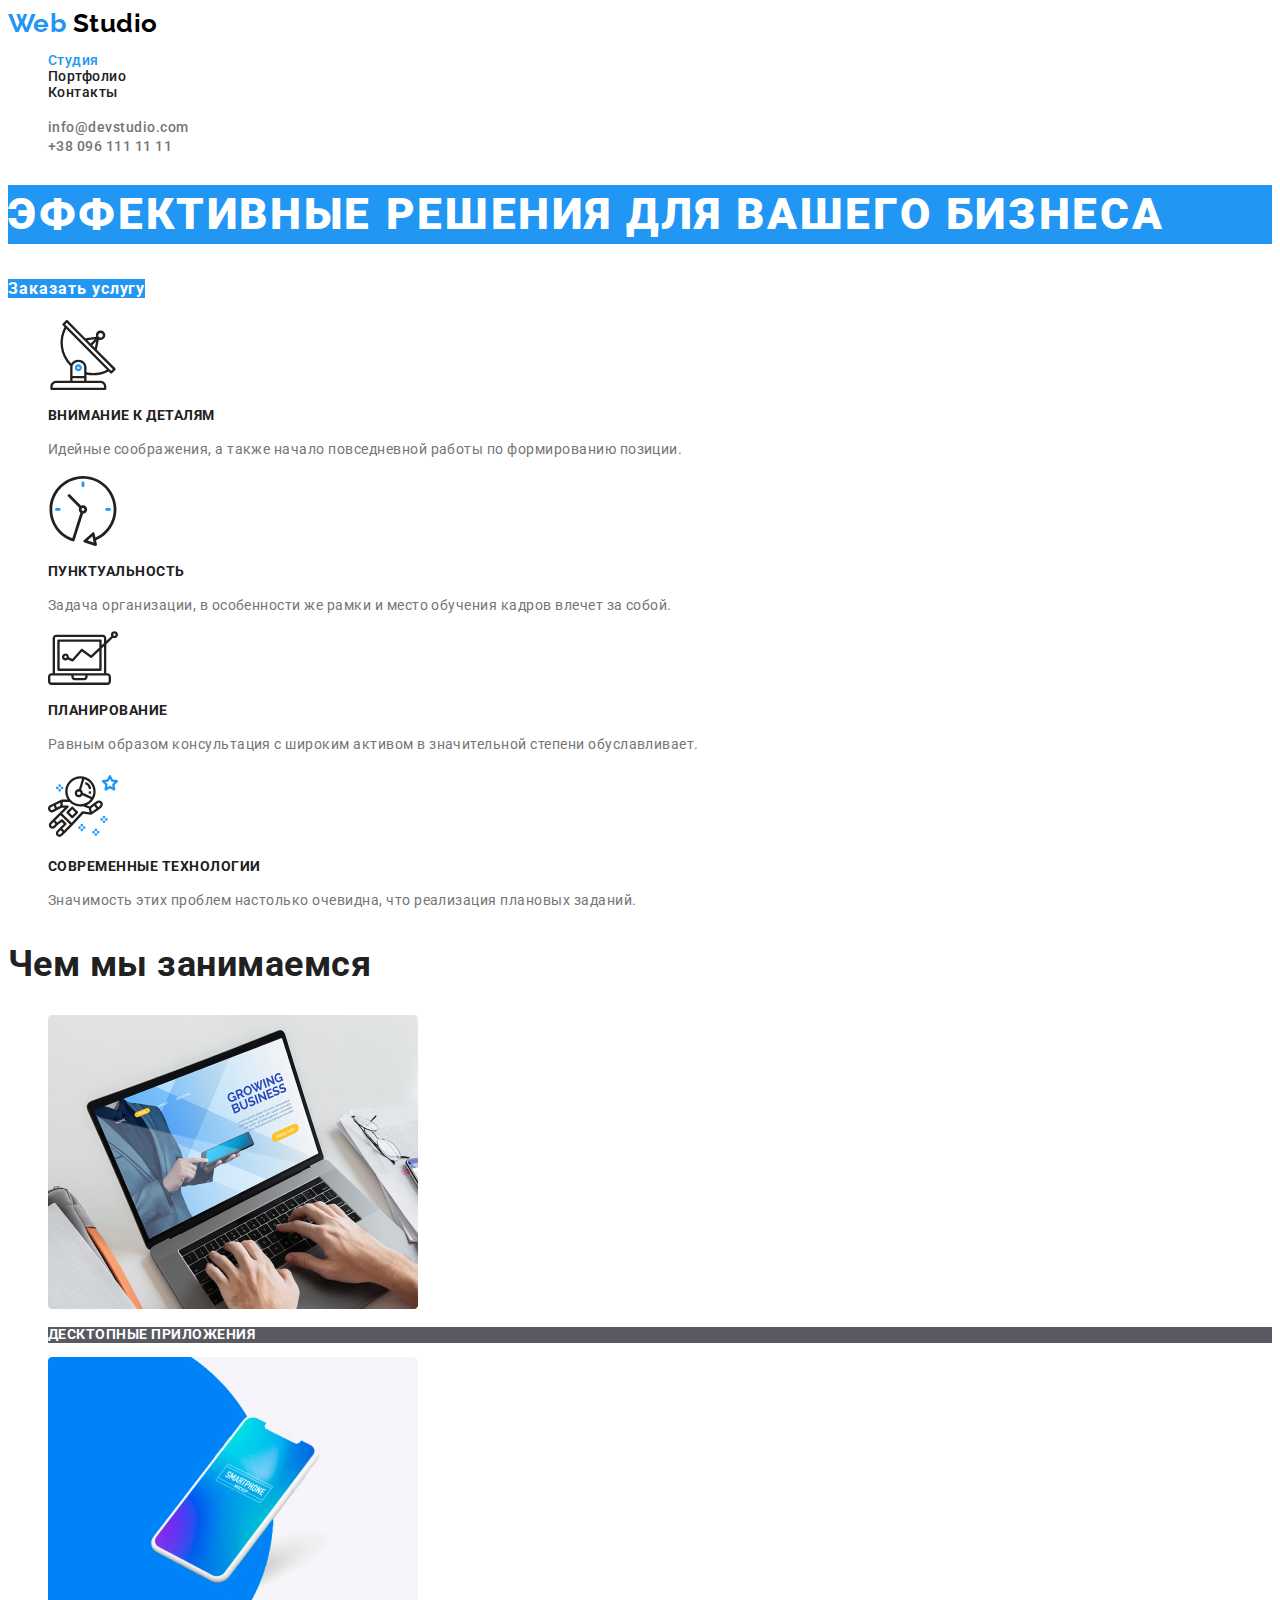
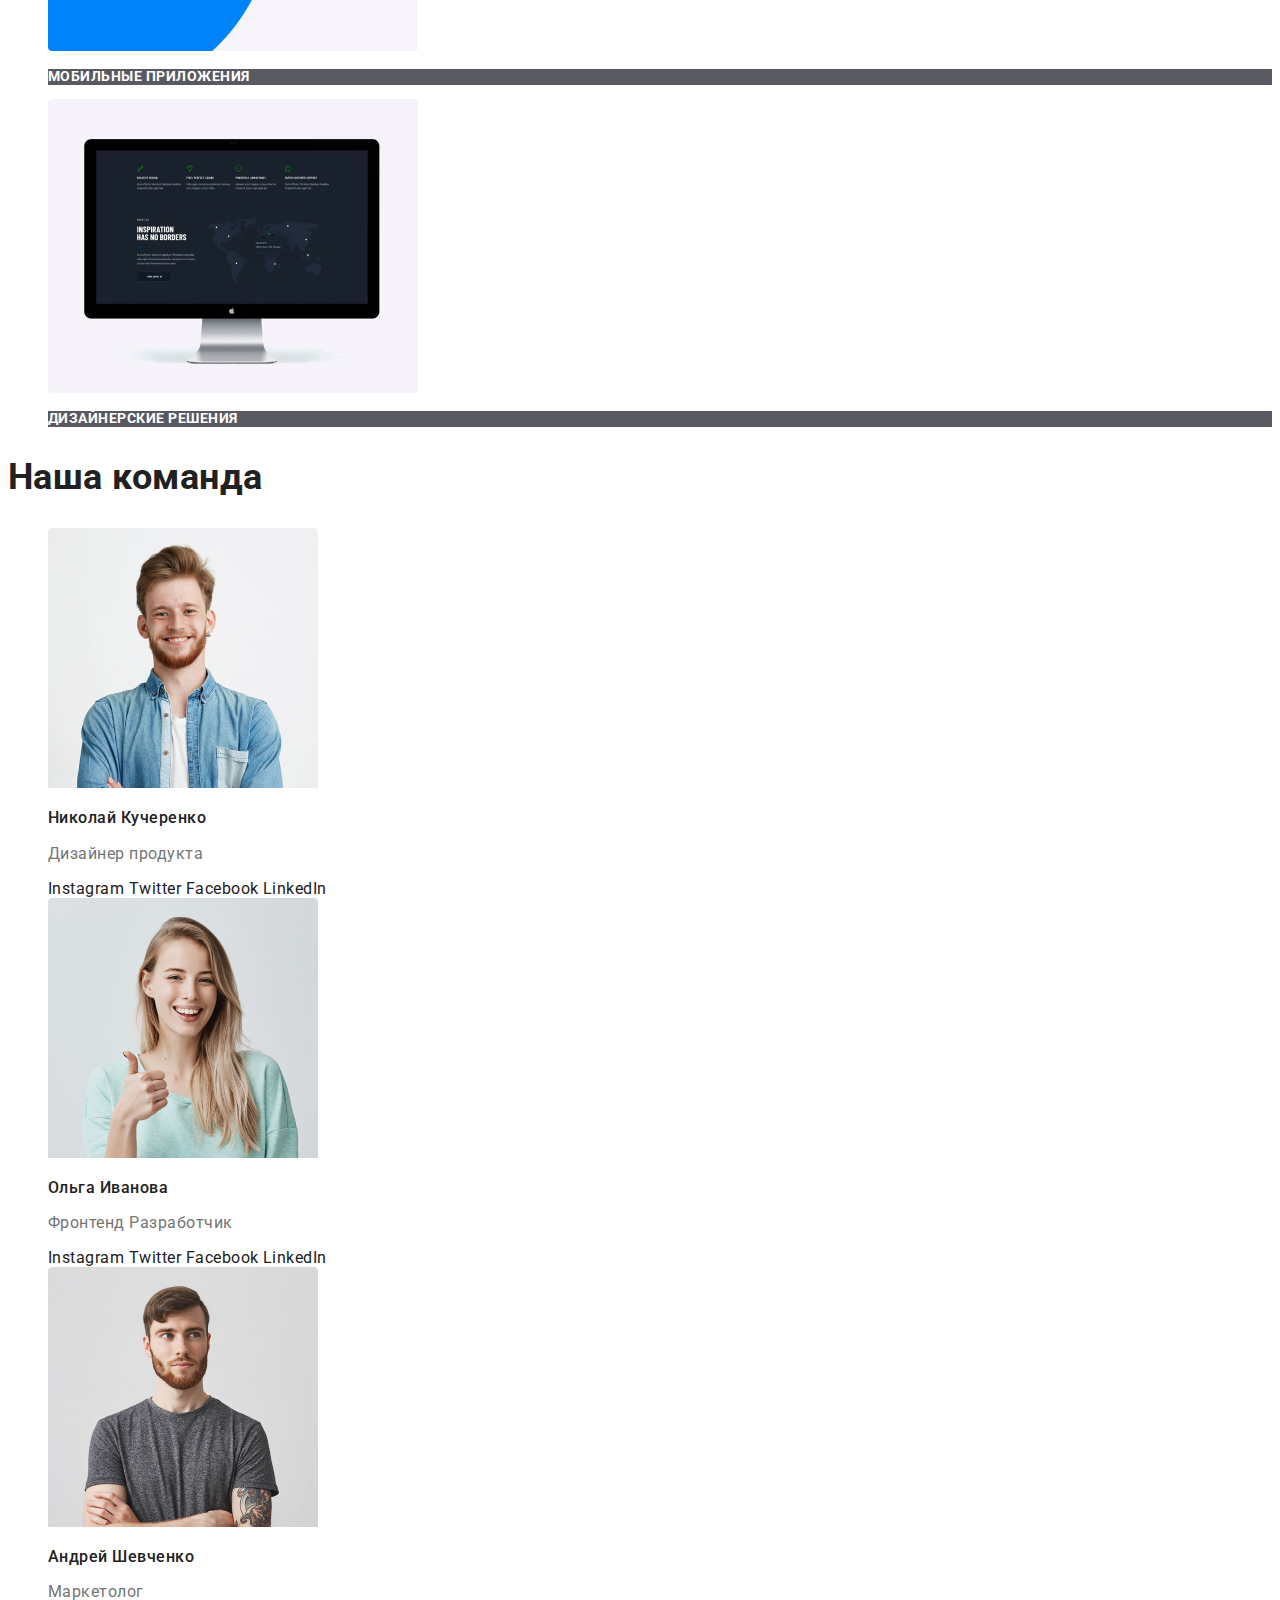
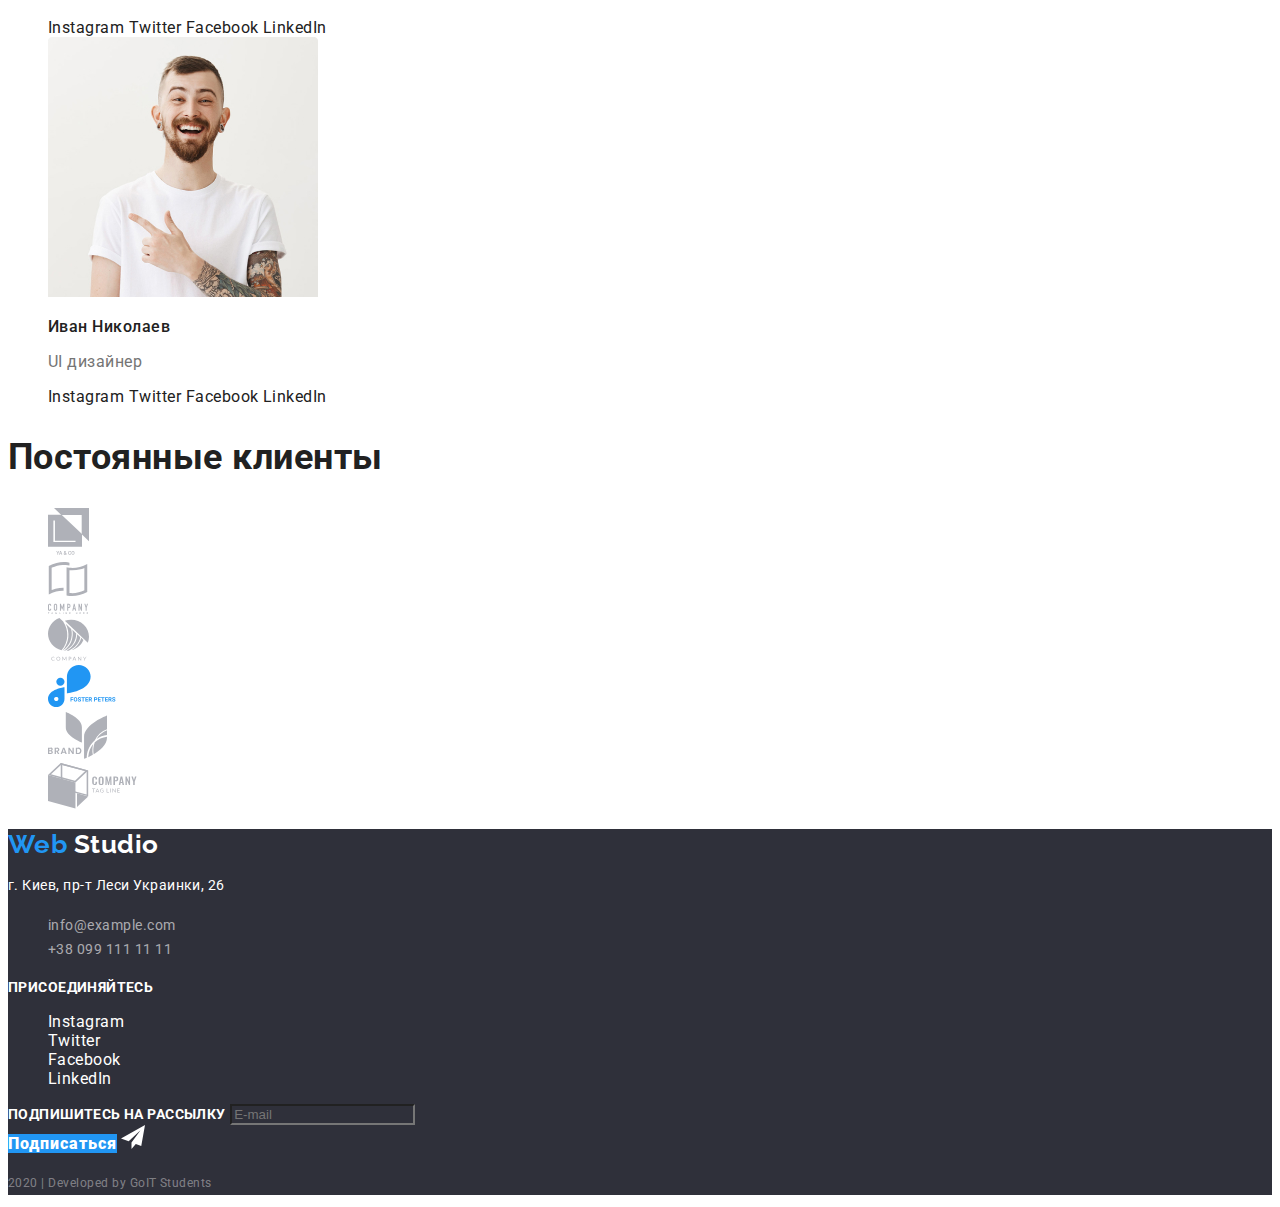
<file: index.html>
<!DOCTYPE html>
<html lang="ru">
    <head>
        <meta charset="UTF-8">
        <meta name="description" content="Изучение основ HTML5 для новичков" />
        <title>HTML</title>
        <link rel="stylesheet" href="./css/styles.css">
        <link href="https://fonts.googleapis.com/css2?family=Roboto:wght@400;500;900&display=swap" rel="stylesheet">
        <link href="https://fonts.googleapis.com/css2?family=Raleway:wght@700&display=swap" rel="stylesheet">
    </head>
    <body>
        <header class="header">
            <nav>
                <a class="logo" href="./index.html"><span>Web</span> Studio</a>
                <ul class="nav-title">
                    <li><a class="current" href="./index.html">Студия</a></li>
                    <li><a href="./portfolio.html">Портфолио</a></li>
                    <li><a href="">Контакты</a></li>
                </ul>
            </nav>
            
            <address class="contacts">
                <ul>
                    <li><a class="contacts-mail" href="mailto:info@devstudio.com">info@devstudio.com</a></li>
                    <li><a class="contacts-tel" href="tel:+380961111111">+38 096 111 11 11</a></li>
                </ul>                              
            </address>
            
        </header>
        <main>
            <section class="hero">
                <h1 class="hero-title">ЭФФЕКТИВНЫЕ РЕШЕНИЯ ДЛЯ ВАШЕГО БИЗНЕСА</h1>
                <a class="hero-link" href="">Заказать услугу</a>  
            </section>
            <section class="advantages">
                <ul>
                    <li>
                        <img src="./image/antenna-1.svg" alt="Антена" width="70">
                        <h3 class="advantages-title">Внимание к деталям</h3>                               
                        <p class="advantages-text">
                            Идейные соображения, а также начало повседневной работы по формированию позиции.
                        </p>
                    </li>
                    <li>
                        <img src="./image/clock-1.svg" alt="Часы" width="70">
                        <h3 class="advantages-title">Пунктуальность</h3>
                        <p class="advantages-text">
                            Задача организации, в особенности же рамки и место обучения кадров влечет за собой.
                        </p>
                    </li>
                    <li>
                        <img src="./image/komp-1.svg" alt="Компьютер" width="70">
                        <h3 class="advantages-title">Планирование</h3>
                        <p class="advantages-text">
                            Равным образом консультация с широким активом в значительной степени обуславливает.
                        </p>
                    </li>
                    <li>
                        <img src="./image/astronaut-1.svg" alt="Астронавт" width="70">
                        <h3 class="advantages-title">Современные технологии</h3>
                        <p class="advantages-text">
                            Значимость этих проблем настолько очевидна, что реализация плановых заданий.
                        </p>
                    </li>
                </ul>
                
            </section>
            <section>
                <h2 class="work title-h2">Чем мы занимаемся</h2>
                <ul>
                    <li>
                        <img src="./image/laptop-2.jpg" alt="Ноутбук" width="370">
                        <h3 class="work-text">Десктопные приложения</h3>
                    </li>
                    <li>
                        <img src="./image/tel-2.jpg" alt="Телефон" width="370">
                        <h3 class="work-text">Мобильные приложения</h3>
                    </li>
                    <li>
                        <img src="./image/monitor-2.jpg" alt="Монитор" width="370">
                        <h3 class="work-text">Дизайнерские решения</h3>
                    </li>
                </ul>
                
            </section>
            <section class="team">
                <h2 class="title-h2">Наша команда</h2>
                <ul>
                    <li>
                        <img src="./image/foto-1.jpg" alt="Фотография Николая Кучеренко" width="270">
                        <h3 class="team-member">Николай Кучеренко</h3>
                        <p class="team-job">Дизайнер продукта</p>
                        <a href="" aria-label="Ссылка на Instagram">Instagram</a>
                        <a href="" aria-label="Ссылка на Twitter">Twitter</a>
                        <a href="" aria-label="Ссылка на Facebook">Facebook</a>
                        <a href="" aria-label="Ссылка на LinkedIn">LinkedIn</a>
                    
                    </li>
                    <li>
                        <img src="./image/foto-2.jpg" alt="Фотография Ольги Ивановы" width="270">
                        <h3 class="team-member">Ольга Иванова</h3>
                        <p class="team-job">Фронтенд Разработчик</p>
                        <a href="" aria-label="Ссылка на Instagram">Instagram</a>
                        <a href="" aria-label="Ссылка на Twitter">Twitter</a>
                        <a href="" aria-label="Ссылка на Facebook">Facebook</a>
                        <a href="" aria-label="Ссылка на LinkedIn">LinkedIn</a>
                    </li>
                    <li>
                        <img src="./image/foto-3.jpg" alt="Фотография Андрея Шевченко" width="270">
                        <h3 class="team-member">Андрей Шевченко</h3>
                        <p class="team-job">Маркетолог</p>
                        <a href="" aria-label="Ссылка на Instagram">Instagram</a>
                        <a href="" aria-label="Ссылка на Twitter">Twitter</a>
                        <a href="" aria-label="Ссылка на Facebook">Facebook</a>
                        <a href="" aria-label="Ссылка на LinkedIn">LinkedIn</a>
                    </li>
                    <li>
                        <img src="./image/foto-4.jpg" alt="Фотография Ивана Николаева" width="270">
                        <h3 class="team-member">Иван Николаев</h3>
                        <p class="team-job">UI дизайнер</p>
                        <a href="" aria-label="Ссылка на Instagram">Instagram</a>
                        <a href="" aria-label="Ссылка на Twitter">Twitter</a>
                        <a href="" aria-label="Ссылка на Facebook">Facebook</a>
                        <a href="" aria-label="Ссылка на LinkedIn">LinkedIn</a>
                    </li>
                </ul>
            </section>
            <section>
                <h2 class="title-h2">Постоянные клиенты</h2>
                <ul>
                    <li><a href=""><img src="./image/logo-3-1.svg" alt="Логотип компании YA & CO"></a></li>
                    <li><a href=""><img src="./image/logo-3-2.svg" alt="Логотип компании 2"></a></li>
                    <li><a href=""><img src="./image/logo-3-3.svg" alt="Логотип компании 3"></a></li>
                    <li><a href=""><img src="./image/logo-3-4.svg" alt="Логотип компании FOSTER PETERS"></a></li>
                    <li><a href=""><img src="./image/logo-3-5.svg" alt="Логотип компании 5"></a></li>
                    <li><a href=""><img src="./image/logo-3-6.svg" alt="Логотип компании 6"></a></li>
                </ul>
            </section>
        </main>

        <footer class="footer">
            <a class="logo-footer" href="./index.html"><span>Web</span> Studio</a>
            <address>
                <p class="street">г. Киев, пр-т Леси Украинки, 26</p>
                <ul>
                    <li><a class="contacts" href="mailto:info@example.com">info@example.com</a></li>
                    <li><a class="contacts" href="tel:+380991111111">+38 099 111 11 11</a></li>
                </ul> 
            </address>
            <div class="join">
                <b class="join-title">Присоединяйтесь</b>
                <ul>
                    <li><a class="join-title-link" href="">Instagram</a></li>
                    <li><a class="join-title-link" href="">Twitter</a></li>
                    <li><a class="join-title-link" href="">Facebook</a></li>
                    <li><a class="join-title-link" href="">LinkedIn</a></li>
                </ul>
            </div>
            <div class="subscribe">
                <b class="subscribe-title">Подпишитесь на рассылку</b>
                <input class="subscribe-input" type="text" name="E-mail" placeholder="E-mail">
                <div class="subscribe-button">
                    <a href="">Подписаться</a>
                    <img src="./image/icon-send.svg" alt="Send">
                </div>
            </div>
            <p class="caption">2020 | Developed by GoIT Students</p>
                       
        </footer>

    </body>
</html>
</file>
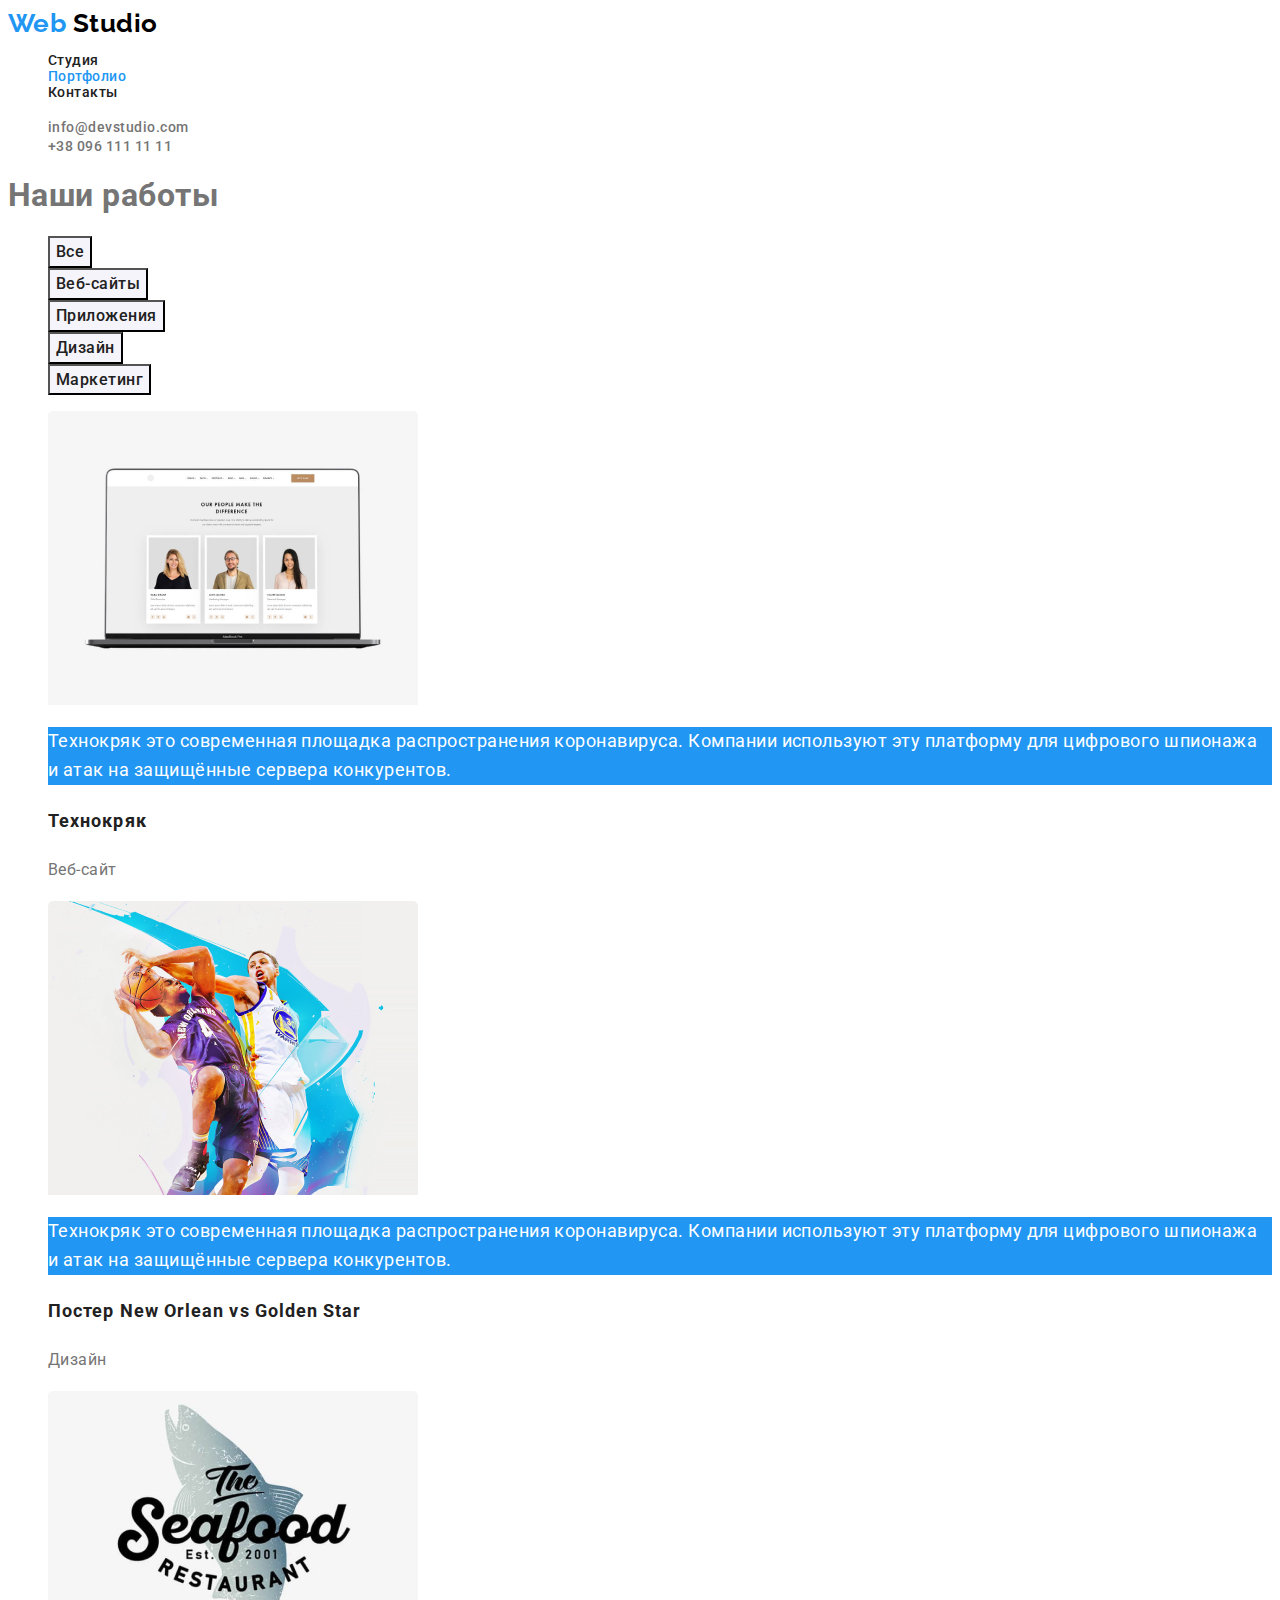
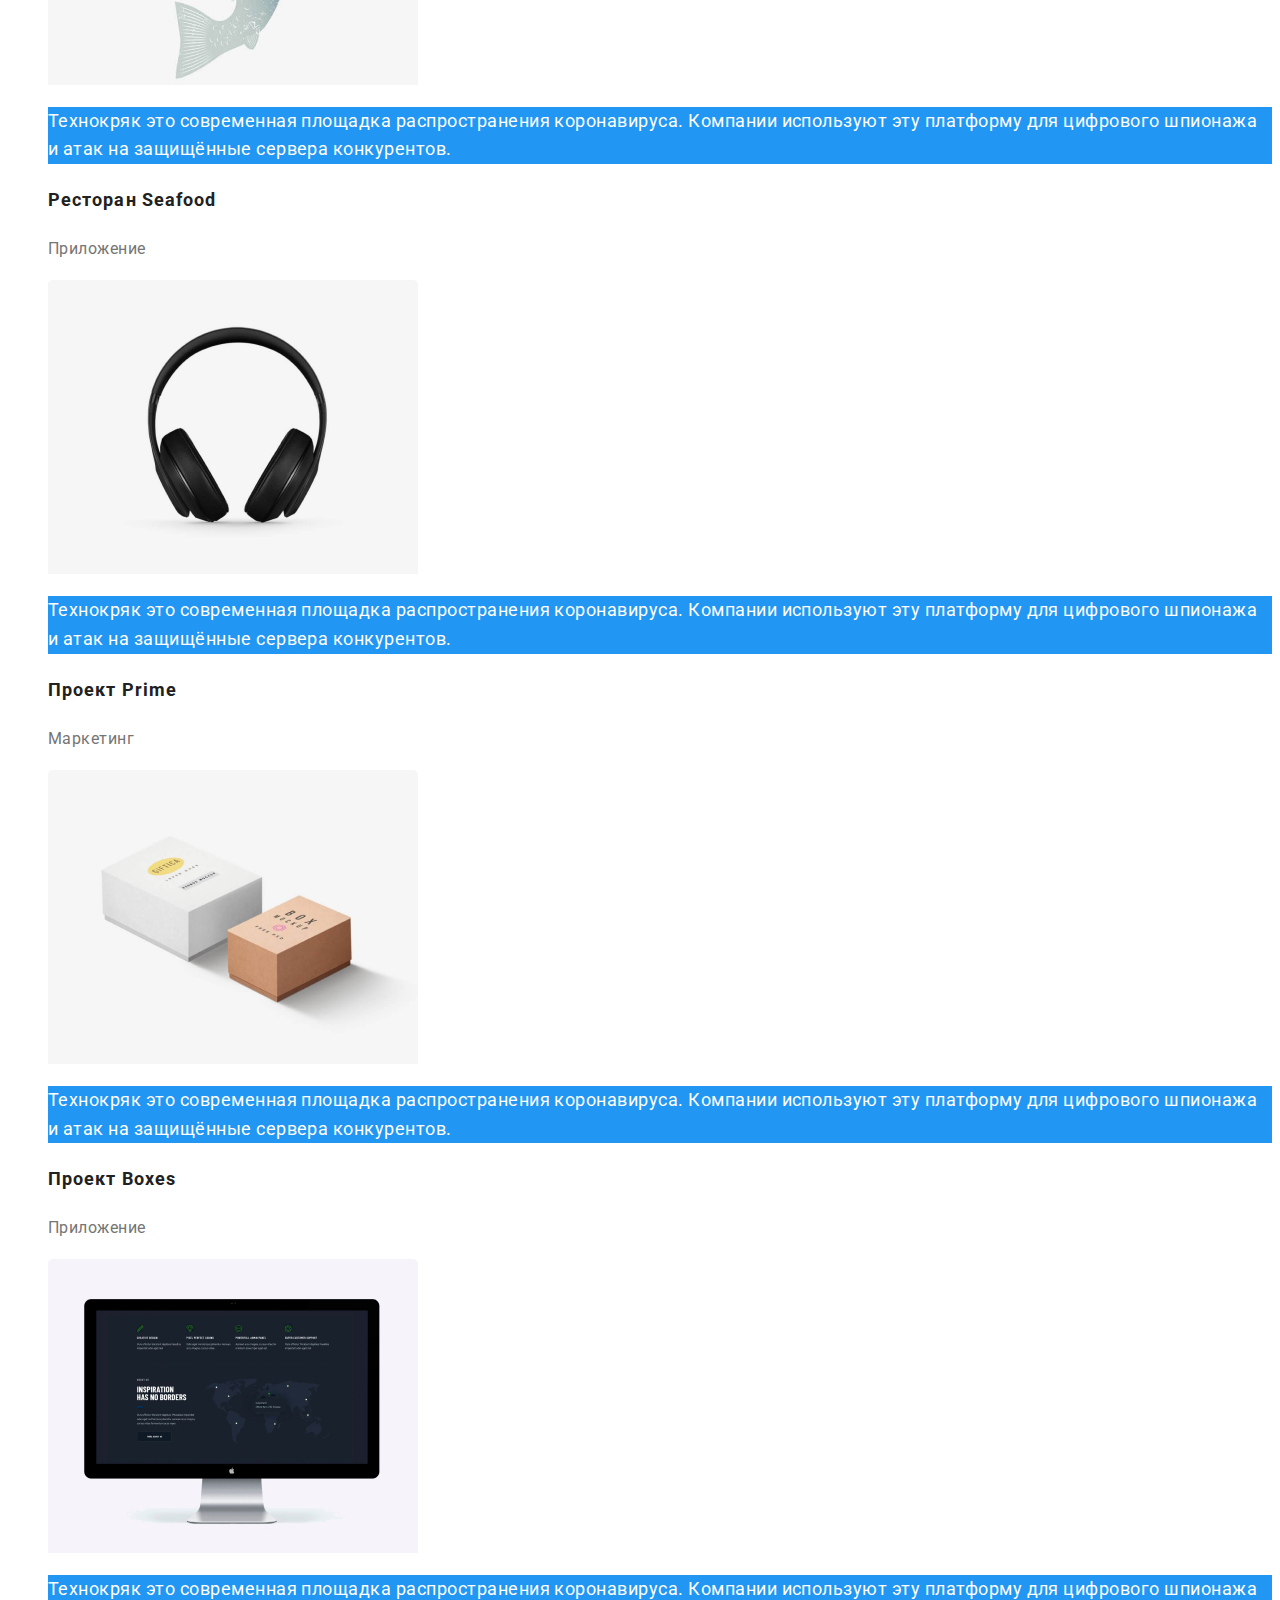
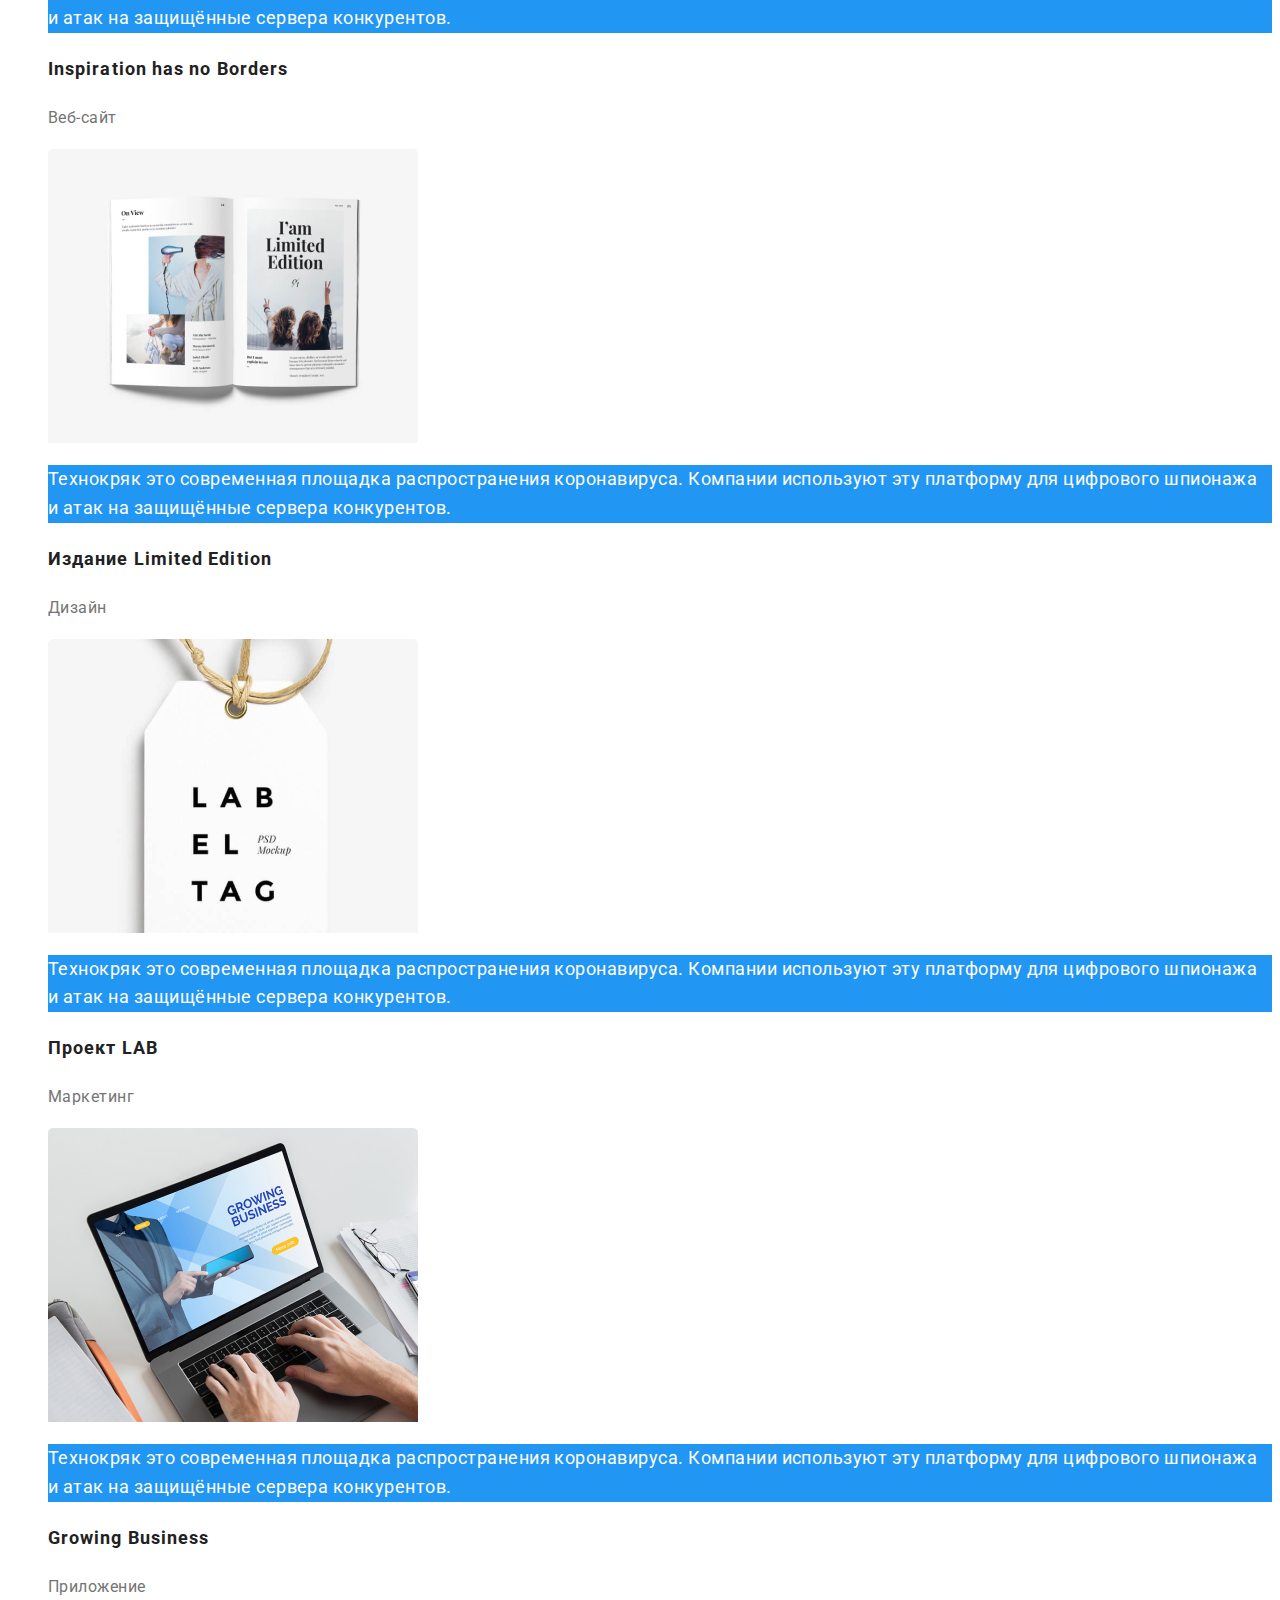
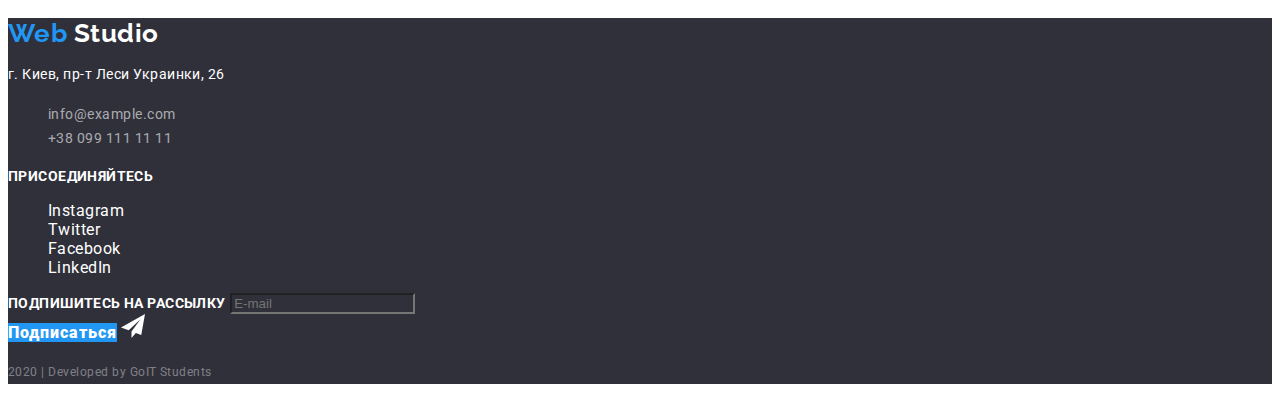
<file: portfolio.html>
<!DOCTYPE html>
<html lang="ru">
<head>
    <meta charset="UTF-8">
    <meta name="viewport" content="width=device-width, initial-scale=1.0">
    <title>Portfolio</title>
    <link rel="stylesheet" href="./css/styles.css">
    <link href="https://fonts.googleapis.com/css2?family=Roboto:wght@400;500;900&display=swap" rel="stylesheet">
    <link href="https://fonts.googleapis.com/css2?family=Raleway:wght@700&display=swap" rel="stylesheet">
</head>
<body>
    <header class="header">
        <nav>
            <a class="logo" href="./index.html"><span>Web</span> Studio</a>
            <ul class="nav-title">
                <li><a href="./index.html">Студия</a></li>
                <li><a class="current" href="./portfolio.html">Портфолио</a></li>
                <li><a href="">Контакты</a></li>
            </ul>
        </nav>
        
        <address class="contacts">
            <ul>
                <li><a class="contacts-mail" href="mailto:info@devstudio.com">info@devstudio.com</a></li>
                <li><a class="contacts-tel" href="tel:+380961111111">+38 096 111 11 11</a></li>
            </ul>                              
        </address>
        
    </header>
    <main>
        <div>
            <h1>Наши работы</h1>
            <ul class="filter">
                <li><button type="button" class="fil-button">Все</button></li>
                <li><button type="button" class="fil-button">Веб-сайты</button></li>
                <li><button type="button" class="fil-button">Приложения</button></li>
                <li><button type="button" class="fil-button">Дизайн</button></li>
                <li><button type="button" class="fil-button">Маркетинг</button></li>
            </ul>
            <ul class="list">
                <li>
                    <a href="">
                        <img src="./image/Portfolio/background-1.jpg" width="370" alt="Постер Технокряк">
                        <p class="text-img">Технокряк это современная площадка распространения коронавируса. Компании используют эту платформу для цифрового шпионажа и атак на защищённые сервера конкурентов.</p>
                        <h2 class="list-artical">Технокряк</h2>
                        <p class="item">Веб-сайт</p>
                    </a>
                </li>
                <li>
                    <a href="">
                        <img src="./image/Portfolio/pic-2.jpg" width="370" alt="Постер New Orlean vs Golden Star">
                        <p class="text-img">Технокряк это современная площадка распространения коронавируса. Компании используют эту платформу для цифрового шпионажа и атак на защищённые сервера конкурентов.</p>
                        <h2 class="list-artical">Постер New Orlean vs Golden Star</h2>
                        <p class="item">Дизайн</p>
                    </a>
                    
                </li>
                <li>
                    <a href="">
                        <img src="./image/Portfolio/pic-3.jpg" width="370" alt="Постер Seafood">
                        <p class="text-img">Технокряк это современная площадка распространения коронавируса. Компании используют эту платформу для цифрового шпионажа и атак на защищённые сервера конкурентов.</p>
                        <h2 class="list-artical">Ресторан Seafood</h2>
                        <p class="item">Приложение</p>
                    </a>
                
                </li>
                <li>
                    <a href="">
                        <img src="./image/Portfolio/pic-4.jpg" width="370" alt="Постер Prime">
                        <p class="text-img">Технокряк это современная площадка распространения коронавируса. Компании используют эту платформу для цифрового шпионажа и атак на защищённые сервера конкурентов.</p>
                        <h2 class="list-artical">Проект Prime</h2>
                        <p class="item">Маркетинг</p>
                    </a>
                    
                </li>
                <li>
                    <a href="">
                        <img src="./image/Portfolio/pic-5.jpg" width="370" alt="Постер Boxes">
                        <p class="text-img">Технокряк это современная площадка распространения коронавируса. Компании используют эту платформу для цифрового шпионажа и атак на защищённые сервера конкурентов.</p>
                        <h2 class="list-artical">Проект Boxes</h2>
                        <p class="item">Приложение</p>
                    </a>
                    
                </li>
                <li>
                    <a href="">
                        <img src="./image/Portfolio/pic-6.jpg" width="370" alt="Постер Inspiration has no Borders">
                        <p class="text-img">Технокряк это современная площадка распространения коронавируса. Компании используют эту платформу для цифрового шпионажа и атак на защищённые сервера конкурентов.</p>
                        <h2 class="list-artical">Inspiration has no Borders</h2>
                        <p class="item">Веб-сайт</p>
                    </a>
                    
                </li>
                <li>
                    <a href="">
                        <img src="./image/Portfolio/pic-7.jpg" width="370" alt="Постер Limited Edition">
                        <p class="text-img">Технокряк это современная площадка распространения коронавируса. Компании используют эту платформу для цифрового шпионажа и атак на защищённые сервера конкурентов.</p>
                        <h2 class="list-artical">Издание Limited Edition</h2>
                        <p class="item">Дизайн</p>
                    </a>
                    
                </li>
                <li>
                    <a href="">
                        <img src="./image/Portfolio/pic-8.jpg" width="370" alt="Постер LAB">
                        <p class="text-img">Технокряк это современная площадка распространения коронавируса. Компании используют эту платформу для цифрового шпионажа и атак на защищённые сервера конкурентов.</p>
                        <h2 class="list-artical">Проект LAB</h2>
                        <p class="item">Маркетинг</p>
                    </a>
                    
                </li>
                <li>
                    <a href="">
                        <img src="./image/Portfolio/pic-9.jpg" width="370" alt="Постер Growing Business">
                        <p class="text-img">Технокряк это современная площадка распространения коронавируса. Компании используют эту платформу для цифрового шпионажа и атак на защищённые сервера конкурентов.</p>
                        <h2 class="list-artical">Growing Business</h2>
                        <p class="item">Приложение</p>
                    </a>
                    
                </li>
            </ul>
        </div>
     
    </main>
    <footer class="footer">
        <a class="logo-footer" href="./index.html"><span>Web</span> Studio</a>
        <address>
            <p class="street">г. Киев, пр-т Леси Украинки, 26</p>
            <ul>
                <li><a class="contacts" href="mailto:info@example.com">info@example.com</a></li>
                <li><a class="contacts" href="tel:+380991111111">+38 099 111 11 11</a></li>
            </ul> 
        </address>
        <div class="join">
            <b class="join-title">Присоединяйтесь</b>
            <ul>
                <li><a class="join-title-link" href="">Instagram</a></li>
                <li><a class="join-title-link" href="">Twitter</a></li>
                <li><a class="join-title-link" href="">Facebook</a></li>
                <li><a class="join-title-link" href="">LinkedIn</a></li>
            </ul>
        </div>
        <div class="subscribe">
            <b class="subscribe-title">Подпишитесь на рассылку</b>
            <input class="subscribe-input" type="text" name="E-mail" placeholder="E-mail">
            <div class="subscribe-button">
                <a href="">Подписаться</a>
                <img src="./image/icon-send.svg" alt="Send">
            </div>
        </div>
        <p class="caption">2020 | Developed by GoIT Students</p>
                   
    </footer>
</body>
</html>
</file>
<file: css/styles.css>
/* Цвет основного текста color: #757575; */
/* Вторичный цвет текста color: #212121; */
/* Акцент color: #2196F3; */
/* Цвет фона вторичный background: #F5F4FA;*/

:root {
    --primary-text-color: #757575;
    --secondary-text-color: #212121;
    --accent-color: #2196F3;
    --secondary-background-color: #F5F4FA;
}

body {
    font-family: 'Roboto', sans-serif;
    color: var(--primary-text-color);
    background-color: #ffffff;
    letter-spacing: 0.03em;
}
a {
    text-decoration: none;
    color: var(--secondary-text-color);
    font-style: normal;
}

a:hover,
a:focus {
    color: var(--accent-color);
}

ul {
    list-style: none;
}

/* Шапка страниц */


nav > .logo {
    color: #000000;
    font-weight: 700;
    font-size: 26px;
    line-height: 1.2;
    font-family: 'Raleway', sans-serif;  
}

.logo > span {
    color: var(--accent-color);
}

.nav-title {
    font-weight: 500;
    font-size: 14px;
    line-height: 1.14;
}
.current {
    color: var(--accent-color)
}

.contacts a {
    color: var(--primary-text-color);
    font-weight: 500;
    font-size: 14px;
    line-height: 1.14;
}

.contacts a:hover,
.contacts a:focus {
    color: var(--accent-color);
}

/* Тело основной страницы */

/* Герой */

.hero-title {
    font-weight: 900;
    font-size: 44px;
    color: #FFFFFF;
    letter-spacing: 0.06em;
    background-color: var(--accent-color);
    line-height: 1.36;
}

.hero-link {
    font-weight: 700;
    font-size: 16px; 
    letter-spacing: 0.06em;
    color: #FFFFFF;
    background-color: var(--accent-color);
    line-height: 1.875;

}
.hero-link:hover,
.hero-link:focus {
    color: #FFFFFF;
}

/* Преимущества */

.advantages-title {
    font-weight: 700;
    font-size: 14px;
    color: var(--secondary-text-color);
    text-transform: uppercase;
    line-height: 1.14;
}

.advantages-text {
    font-weight: 400;
    font-size: 14px;
    line-height: 1.7;
}

/* Чем мы занимаемся */

.title-h2 {
    font-weight: 700;
    font-size: 36px;
    color: var(--secondary-text-color);
    line-height: 1.17;
}

.work-text {
    font-weight: 700;
    font-size: 14px;
    line-height: 1.14;
    color: #FFFFFF;
    text-transform: uppercase;
    background-color: rgba(47, 48, 58, 0.8);
}

/* Наша команда */

.team-member {
    font-weight: 500;
    font-size: 16px;
    line-height: 1.2;
    color: var(--secondary-text-color);
}

.team-job {
    font-weight: 400;
    font-size: 16px;
    line-height: 1.2;
    color: var(--primary-text-color);
}

/* Подвал */

.footer {
    background-color: #2F303A;
}
.logo-footer {
    color: #FFFFFF;
    font-weight: 700;
    font-size: 26px;
    line-height: 1.2;
    font-family: "Raleway", sans-serif;  
}
.logo-footer > span {
    color: var(--accent-color);
    letter-spacing: 0.03em;
}

.logo-footer:hover,
.logo-footer:focus {
    color: #FFFFFF;
}

.street {
    font-style: normal;
    color: #FFFFFF;
    font-size: 14px;
    line-height: 1.7;
}

.footer .contacts {
    font-weight: 400;
    font-size: 14px;
    line-height: 1.7;
    color: rgba(255, 255, 255, 0.6);
}

.join-title,
.subscribe-title {
    color: #FFFFFF;
    font-weight: bold;
    font-size: 14px;
    line-height: 1.14;
    text-transform: uppercase;
    line-height: 16px;
    letter-spacing: 0.03em;
}

.join-title-link  {
    color: #FFFFFF;
}
.subscribe-input {
    color: rgba(255, 255, 255, 0.6);
    background-color: #2F303A;
}


.subscribe-button a {
    color: #FFFFFF;
    font-weight: 900;
    font-size: 16px;
    line-height: 1.875;
    letter-spacing: 0.06em;
    background-color: var(--accent-color);
}

.caption {
    font-weight: 400;
    font-size: 12px;
    line-height: 2;
    color: rgba(255, 255, 255, 0.4);
}

/* Тело страницы портфолио */

.filter .fil-button {
    background-color: var(--secondary-background-color);
    font-family: 'Roboto', sans-serif;
    font-style: normal;
    font-weight: 500;
    font-size: 16px;
    line-height: 1.62;
    letter-spacing: 0.03em;
    color: #212121;
}

.fil-button:hover,
.fil-button:focus {
    color: #ffffff;
    background-color: var(--accent-color);
}

.text-img {
    font-weight: 400;
    font-size: 18px;
    line-height: 1.6;
    color: #FFFFFF;
    background-color: var(--accent-color);
    
}

.list a:hover,
.list a:focus {
    color: var(--secondary-text-color);
}

.list .item {
    color: var(--primary-text-color);
    line-height: 1.875;
}

.list-artical {
    font-weight: 700;
    font-size: 18px;
    line-height: 2;
    letter-spacing: 0.06em;
}
</file>
